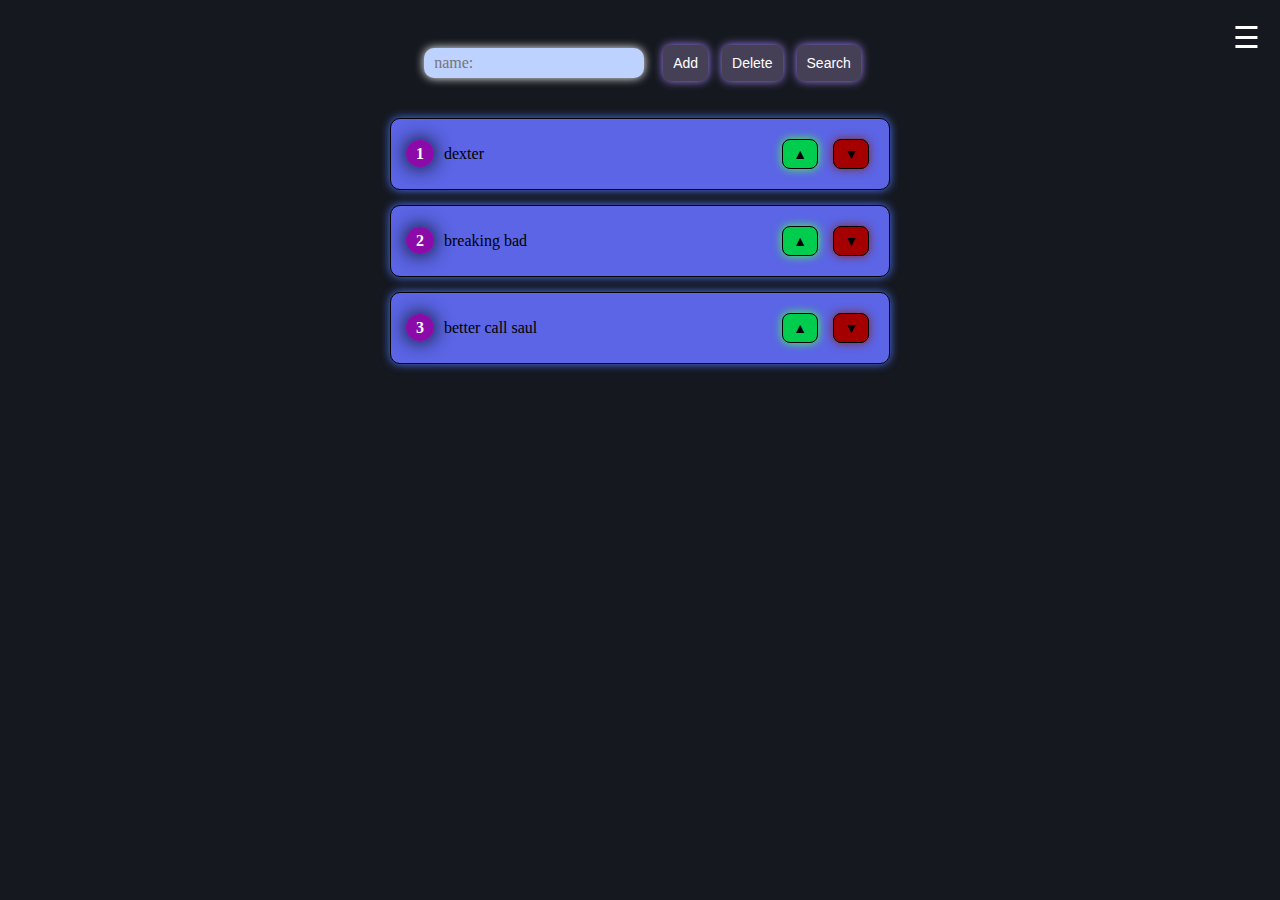
<file: site/JS 14@/index.html>
<html lang="en">
<head>
    <meta charset="UTF-8">
    <meta name="viewport" content="width=device-width, initial-scale=1.0">
    <title>ranking</title>
    <link rel="stylesheet" href="style.css">
</head>
<body>

    <!-- <div id="divM">
        <div id="menu" onclick="toggleMenu()">☰</div>
        <div id="links">
            <a href="https://www.tiktok.com/@anatwdu/video/7512093179961707781?is_from_webapp=1&sender_device=pc">game</a>
            <a href="https://www.tiktok.com/@anatwdu/video/7512093179961707781?is_from_webapp=1&sender_device=pc">movie</a>
        </div>
    </div> -->


    <div id="divM" onclick="openMenu()">☰</div>

    <div id="divS">
        <ul>
            <a id="item" href="../JS 16@/" target="_blank" rel="noopener noreferrer">game</a>
        </ul>
        <button onclick="closeMenu()">✖</button>
    </div>

    <div id="divasli">

    <input type="text" id="inp1" placeholder="name: ">
    <button onclick="addMovie()" id="butt1">Add</button>
    <button onclick="remove()" id="butt2">Delete</button>
    <button onclick="checkMovie()" id="butt3">Search</button>

    <div id="div1">
    <ul id="movielist"></ul>
    <p id="message"></p>
    </div>

    </div>

    <script>

        let movies = JSON.parse(localStorage.getItem("movies")) || [
      { name: "dexter" },
      { name: "breaking bad" },
      { name: "better call saul" }
    ];


        function updateList() {

          localStorage.setItem("movies", JSON.stringify(movies));


          const list = document.getElementById("movielist");
          list.innerHTML = "";

          movies.forEach((movie, index) => {
            let li = document.createElement("li");

            let label = document.createElement("span");
            label.innerHTML = `<span class="rank">${index + 1}</span>${movie.name}`;

            let btns = document.createElement("div");
            btns.className = "buttons";

            let up = document.createElement("button");
            up.textContent = "▲";
            up.className = "up";
            up.onclick = () => moveUp(index);

            let down = document.createElement("button");
            down.textContent = "▼";
            down.className = "down";
            down.onclick = () => moveDown(index);

            btns.appendChild(up);
            btns.appendChild(down);

            li.appendChild(label);
            li.appendChild(btns);
            list.appendChild(li);
          })
        }




        function addMovie() {
            let input = document.getElementById("inp1").value.trim();
            if (input && !movies.find(m => m.name.toLowerCase() === input.toLocaleLowerCase())) {
                movies.push({ name: input });
                updateList();
                document.getElementById("message").textContent = "show added✅";
            } else {
                document.getElementById("message").textContent = "error⚠️";
            }
            document.getElementById("inp1").value = "";
        }



        function remove() {
            let input = document.getElementById("inp1").value.trim();
            let index = movies.findIndex(m => m.name.toLowerCase() === input.toLowerCase());
            if (index !== -1) {
                movies.splice(index, 1);
                updateList();
                document.getElementById("message").textContent = "movie deleted❌";
            } else {
                document.getElementById("message").textContent = "movie not founded⚠️";
            }
            document.getElementById("inp1").value = "";
        }




        function checkMovie() {
            let input = document.getElementById("inp1").value.trim();
            let found = movies.some(m => m.name.toLowerCase() === input.toLowerCase());
            document.getElementById("message").textContent = found ? "found✅" : "not found❌";
        }


        function moveUp(index) {
          if (index === 0) return;
          [movies[index], movies[index - 1]] = [movies[index - 1], movies[index]];
          updateList();
        }

        function moveDown(index) {
          if (index === movies.length - 1) return;
          [movies[index], movies[index + 1]] = [movies[index + 1], movies[index]];
          updateList();
        }

        // function toggleMenu() {
        //     const menu = document.getElementById("links")
        //     menu.style.display = menu.style.display === "flex" ? "none" : "flex"
        // }

        function openMenu() {
            document.getElementById("divS").classList.add("open")
            document.getElementById("divM").style.display = "none"
        }

        function closeMenu() {
            document.getElementById("divS").classList.remove("open")
            document.getElementById("divM").style.display = "block"
        }

        updateList()
        
    </script>

</body>
</html>
</file>
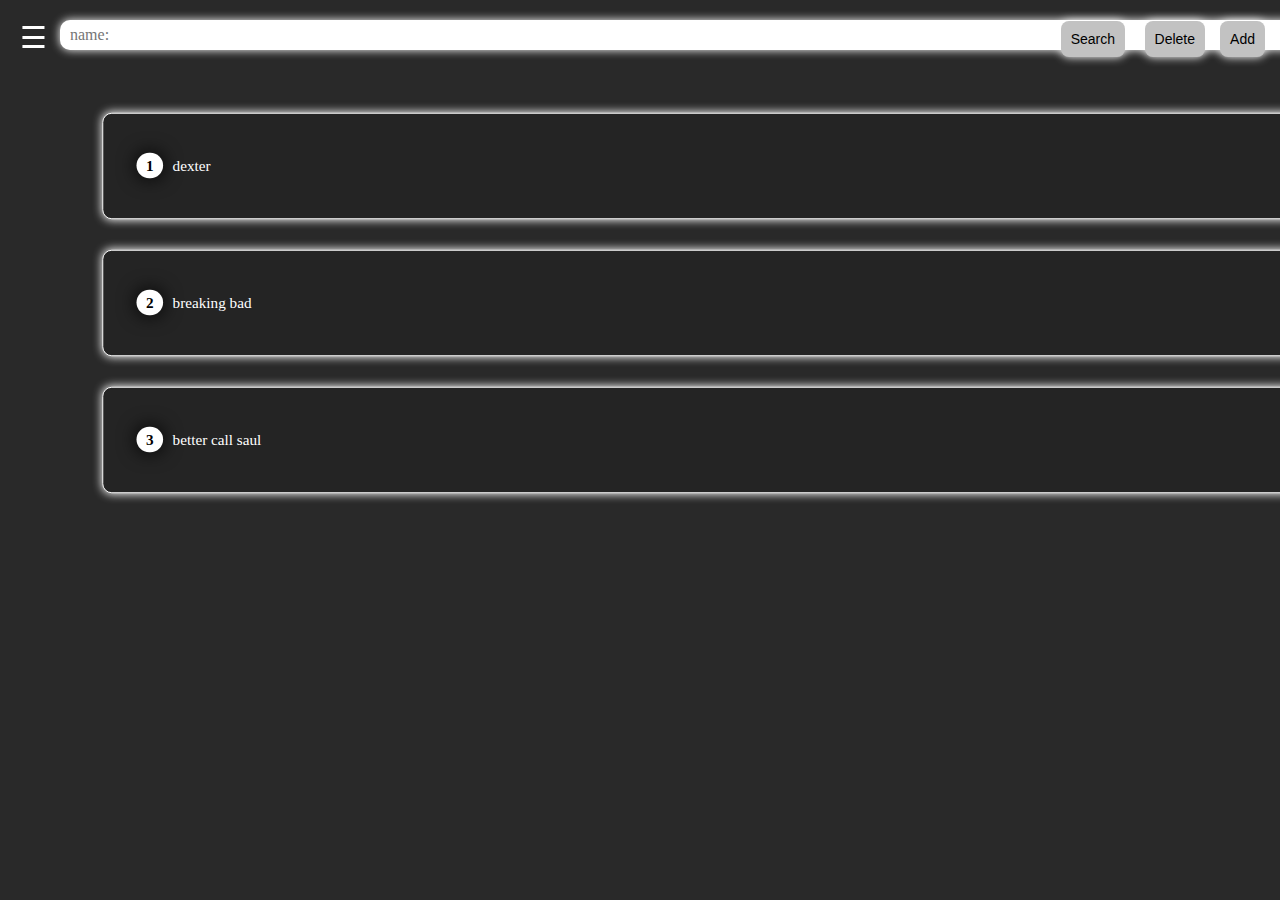
<file: site/JS 16@/index.html>
<html lang="en">
<head>
    <meta charset="UTF-8">
    <meta name="viewport" content="width=device-width, initial-scale=1.0">
    <title>game ranking</title>
    <link rel="stylesheet" href="style.css">
</head>
<body>

    <div id="divM" onclick="openMenu()">☰</div>

    <div id="divS">
        <ul>
            <a id="item" href="../JS 14@/" target="_blank" rel="noopener noreferrer">movie</a>
        </ul>
        <button onclick="closeMenu()">✖</button>
    </div>

    <div id="divasli">

    <input type="text" id="inp1" placeholder="name: ">
    <button onclick="addMovie()" id="butt1">Add</button>
    <button onclick="remove()" id="butt2">Delete</button>
    <button onclick="checkMovie()" id="butt3">Search</button>
    </div>

    <div id="div1">
    <ul id="movielist"></ul>
    <p id="message"></p>
    </div>

    <script>

        let movies = JSON.parse(localStorage.getItem("movies")) || [
      { name: "" },
      { name: "" },
      { name: "" }
    ];


        function updateList() {

          localStorage.setItem("movies", JSON.stringify(movies));


          const list = document.getElementById("movielist");
          list.innerHTML = "";

          movies.forEach((movie, index) => {
            let li = document.createElement("li");

            let label = document.createElement("span");
            label.innerHTML = `<span class="rank">${index + 1}</span>${movie.name}`;

            let btns = document.createElement("div");
            btns.className = "buttons";

            let up = document.createElement("button");
            up.textContent = "▲";
            up.className = "up";
            up.onclick = () => moveUp(index);

            let down = document.createElement("button");
            down.textContent = "▼";
            down.className = "down";
            down.onclick = () => moveDown(index);

            btns.appendChild(up);
            btns.appendChild(down);

            li.appendChild(label);
            li.appendChild(btns);
            list.appendChild(li);
          })
        }




        function addMovie() {
            let input = document.getElementById("inp1").value.trim();
            if (input && !movies.find(m => m.name.toLowerCase() === input.toLocaleLowerCase())) {
                movies.push({ name: input });
                updateList();
                document.getElementById("message").textContent = "show added✅";
            } else {
                document.getElementById("message").textContent = "error⚠️";
            }
            document.getElementById("inp1").value = "";
        }



        function remove() {
            let input = document.getElementById("inp1").value.trim();
            let index = movies.findIndex(m => m.name.toLowerCase() === input.toLowerCase());
            if (index !== -1) {
                movies.splice(index, 1);
                updateList();
                document.getElementById("message").textContent = "movie deleted❌";
            } else {
                document.getElementById("message").textContent = "movie not founded⚠️";
            }
            document.getElementById("inp1").value = "";
        }




        function checkMovie() {
            let input = document.getElementById("inp1").value.trim();
            let found = movies.some(m => m.name.toLowerCase() === input.toLowerCase());
            document.getElementById("message").textContent = found ? "found✅" : "not found❌";
        }


        function moveUp(index) {
          if (index === 0) return;
          [movies[index], movies[index - 1]] = [movies[index - 1], movies[index]];
          updateList();
        }

        function moveDown(index) {
          if (index === movies.length - 1) return;
          [movies[index], movies[index + 1]] = [movies[index + 1], movies[index]];
          updateList();
        }

        // function toggleMenu() {
        //     const menu = document.getElementById("links")
        //     menu.style.display = menu.style.display === "flex" ? "none" : "flex"
        // }

        function openMenu() {
            document.getElementById("divS").classList.add("open")
            document.getElementById("divM").style.display = "none"
        }

        function closeMenu() {
            document.getElementById("divS").classList.remove("open")
            document.getElementById("divM").style.display = "block"
        }

        updateList()
        
    </script>

</body>
</html>
</file>
<file: site/JS 14@/style.css>
body {
      font-family: sans-serif;
      background-color: #15181f;
      text-align: center;
      direction: ltr;
      padding: 30px;
      font-family: iranblack;
    }

    input {
      padding: 6px 10px;
      margin: 10px;
      font-size: 16px;
      font-family: iranblack;
      border-radius: 10px;
      border: 1px solid;
      box-shadow: 0px 0px 10px white;
      transition: all 0.5s ease;
    }

    #inp1 {
      background-color: #bed2ff;
      border: none;
      color: rgb(0, 0, 0);
    }

    input:hover {
      transform: scale(1.1);
    }

    button {
      padding: 6px 10px;
      font-size: 14px;
      margin: 5px;
      border-radius: 8px;
      cursor: pointer;
      box-shadow: 0px 0px 10px #a787ff;
      transition: all 0.5s ease;
      background-color: #464057;
    }

    #butt1, #butt2, #butt3 {
      color: rgb(255, 255, 255);
      padding: 10px 10px;
      border: 1px rgb(255, 255, 255);
    }

    #butt1:hover, #butt2:hover, #butt3:hover {
        transform: scale(1.1) translateY(-5px);
        border: 1px solid white;
    }

    #message {
      margin-top: 10px;
      font-weight: bold;
    }

    ul {
      list-style: none;
      padding: 0;
      max-width: 500px;
      margin: 30px auto;
    }

    li {
      background-color: #5b65e6;
      margin: 10px 0;
      padding: 15px;
      border: 1px solid;
      border-radius: 10px;
      box-shadow: 0 0px 10px rgb(75, 117, 255);
      display: flex;
      justify-content: space-between;
      align-items: center;
      transition: all 0.5s ease;
      margin-top: 15px;
      margin-bottom: 15px;
    }

    li:hover{
        transform: scale(1.05);
        box-shadow: 0px 0px 20px 5px rgb(117, 112, 150);
    }

    .buttons {
      display: flex;
      gap: 5px;
    }

    .rank {
      background-color: rgb(140, 10, 167);
      color: #ffffff;
      text-align: center;
      padding: 5px 10px;
      border-radius: 50px;
      font-weight: bold;
      margin-right: 10px;
      box-shadow: 0px 0px 20px rgb(0, 0, 0);
    }


    .up { 
      background-color: rgb(0, 204, 78); 
      box-shadow: 0px 0px 10px rgb(71, 255, 71);
      transition: all 0.5s ease;
      border: 1px solid black;
    }

    .up:hover {
        transform: scale(1.2);
        box-shadow: 0px 0px 30px 5px green;
        background-color: rgb(151, 255, 151);
    }

    .down {
      background-color: #a50000;
      box-shadow: 0px 0px 10px rgb(134, 37, 37);
      transition: all 0.5s ease;
      border: 1px solid;
    }

    .down:hover {
        transform: scale(1.2);
        box-shadow: 0px 0px 30px 5px red;
        background-color: #ca5252;
    }

    #divM {
      position: fixed;
      top: 20px;
      right: 20px;
      z-index: 1000;
      font-size: 30px;
      cursor: pointer;
      color: white;
    }

    #divS {
      position: fixed;
      top: 0;
      right: 0;
      width: 30%;
      height: 100%;
      background-color: #222;
      color: white;
      padding: 20px;
      transform: translateX(100%);
      transition: transform 0.3s ease;
      z-index: 999;
    }

    #divS.open {
      transform: translateX(0);
    }

    #divS ul {
      list-style: none;
      padding: 0;
      margin-top: 60px;
    }

    #divS li {
      margin: 20px 0;
    }

    #divS a {
      color: white;
      text-decoration: none;
      font-size: 20px;
    }

    #divS button {
      top: 20px;
      right: 20px;
      padding: 10px;
      font-size: 16px;
      background-color: crimson;
      color: white;
      border: none;
      cursor: pointer;
      position: absolute;
    }

    #item {
      display: block;
      background-color: #333;
      padding: 15px 20px;
      margin: 10px 0;
      border-radius: 10px;
      text-decoration: none;
      color: white;
      font-size: 20px;
      transition: background 0.3s;
    }

    #item:hover {
      background-color: #555;
    }
</file>
<file: site/JS 16@/style.css>
body {
      font-family: sans-serif;
      background-color: #292929;
      text-align: center;
      direction: ltr;
      padding: 30px;
      font-family: iranblack;
      margin-top: 50;
    }

    input {
      padding: 6px 10px;
      margin: 10px;
      font-size: 16px;
      font-family: iranblack;
      border-radius: 10px;
      border: 1px solid;
      box-shadow: 0px 0px 10px rgb(255, 255, 255);
      transition: all 0.5s ease;
    }

    #inp1 {
      background-color: #ffffff;
      border: none;
      color: rgb(0, 0, 0);
      position: absolute;
      left: 50;
      top: 10;
      width: 1600;
    }

    button {
      padding: 6px 10px;
      font-size: 14px;
      margin: 5px;
      border-radius: 8px;
      cursor: pointer;
      box-shadow: 0px 0px 10px #ffffff;
      transition: all 0.5s ease;
      background-color: #c2c2c2;
    }

    #butt1, #butt2, #butt3 {
      color: rgb(255, 255, 255);
      padding: 10px 10px;
      border: 1px rgb(255, 255, 255);
      top: 16;
      color: black;
    }

    #butt1 {
      position: absolute;
      right: 10;
    }

    #butt2 {
      position: absolute;
      right: 70;
    }

    #butt3 {
      position: absolute;
      right: 150;
    }

    #butt1:hover, #butt2:hover, #butt3:hover {
        transform: scale(1.1);
        background-color: #838383;
    }

    #message {
      margin-top: -320px;
      font-weight: bold;
      color: white;
      font-size: 20px;
      top: 0;
    }

    ul {
      list-style: none;
      padding: 0;
      margin: 30px auto;
    }

    li {
      background-color: #242424;
      margin: 10px 20;
      padding: 35px;
      border: 1px solid;
      border-radius: 10px;
      box-shadow: 0 0px 10px rgb(255, 255, 255);
      display: flex;
      justify-content: space-between;
      align-items: center;
      transition: all 0.5s ease;
      margin-top: 25px;
      margin-bottom: 15px;
      color: #ffffff;
      width: 1700;
      transform: scale(0.95);
    }

    li:hover{
        transform: scale(0.97) scaleY(1.08);
        box-shadow: 0px 0px 20px 5px rgb(34, 0, 255);
    }

    .buttons {
      display: flex;
      gap: 5px;
    }

    .rank {
      background-color: rgb(255, 255, 255);
      color: #000000;
      text-align: center;
      padding: 5px 10px;
      border-radius: 50px;
      font-weight: bold;
      margin-right: 10px;
      box-shadow: 0px 0px 20px rgb(0, 0, 0);
    }


    .up { 
      background-color: rgb(0, 204, 78); 
      box-shadow: 0px 0px 10px rgb(71, 255, 71);
      transition: all 0.5s ease;
      border: 1px solid black;
    }

    .up:hover {
        transform: scale(1.2);
        box-shadow: 0px 0px 30px 5px green;
        background-color: rgb(151, 255, 151);
    }

    .down {
      background-color: #a50000;
      box-shadow: 0px 0px 10px rgb(134, 37, 37);
      transition: all 0.5s ease;
      border: 1px solid;
    }

    .down:hover {
        transform: scale(1.2);
        box-shadow: 0px 0px 30px 5px red;
        background-color: #ca5252;
    }

    #divM {
      position: fixed;
      top: 20px;
      left: 20px;
      z-index: 1000;
      font-size: 30px;
      cursor: pointer;
      color: white;
    }

    #divS {
      position: fixed;
      top: 0;
      left: 0;
      width: 30%;
      height: 100%;
      background-color: #101018;
      color: white;
      padding: 20px;
      transform: translateX(-100%);
      transition: transform 0.3s ease;
      z-index: 999;
    }

    #divS.open {
      transform: translateX(0);
    }

    #divS ul {
      list-style: none;
      padding: 10;
      margin-top: 60px;
    }

    #divS li {
      margin: 20px 0;
    }

    #divS a {
      color: white;
      text-decoration: none;
      font-size: 20px;
    }

    #divS button {
      top: 20px;
      left: 20px;
      padding: 10px;
      font-size: 16px;
      background-color: crimson;
      color: white;
      border: none;
      cursor: pointer;
      position: absolute;
    }

    #item {
      display: block;
      background-color: #333;
      padding: 15px 20px;
      margin: 10px 0;
      border-radius: 10px;
      text-decoration: none;
      color: white;
      font-size: 20px;
      transition: all 0.5s ; 
    }

    #item:hover {
      background-color: #ffffff;
      color: #000;
    }
</file>
